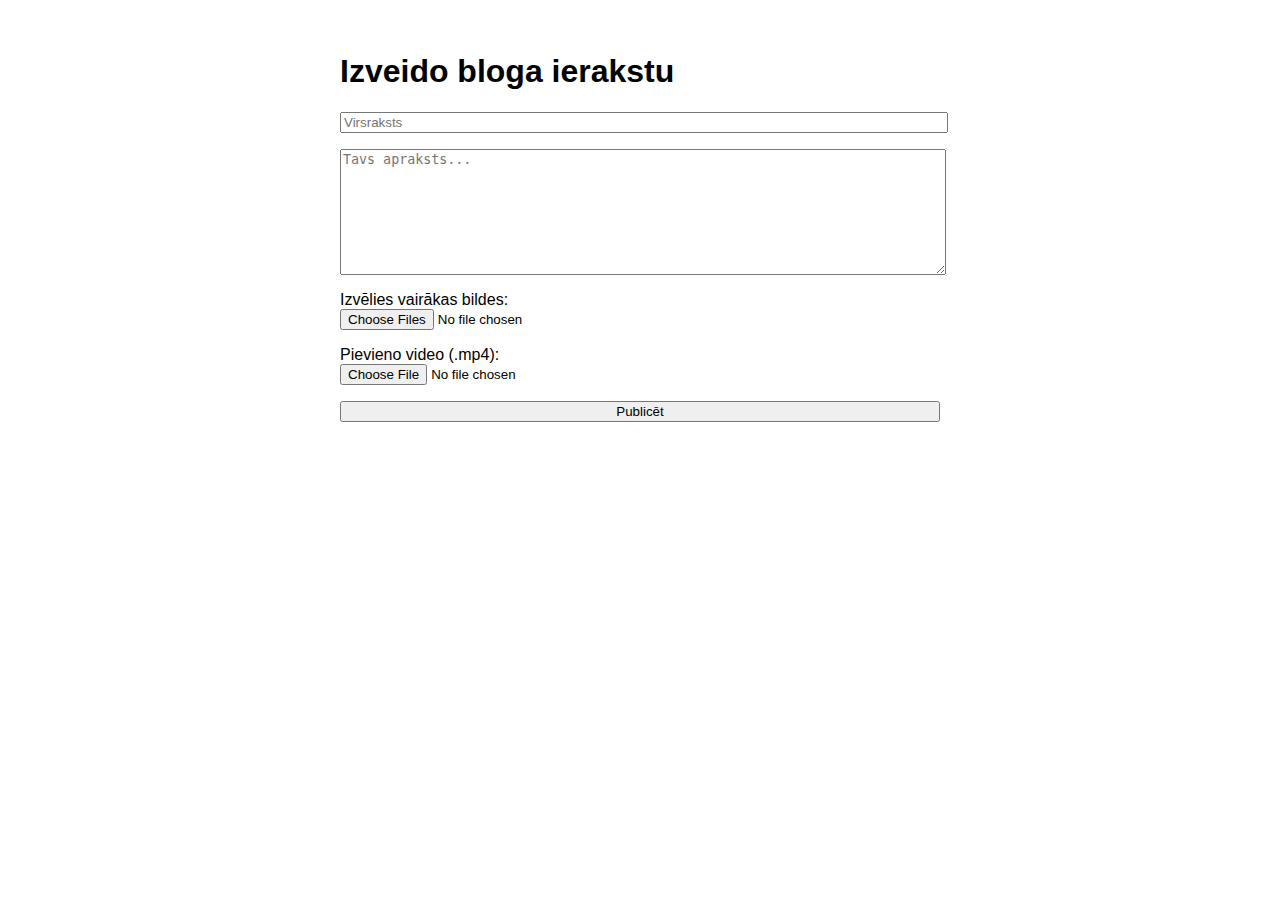
<file: admin.html>
<!DOCTYPE html>
<html lang="lv">
<head>
  <meta charset="UTF-8" />
  <title>Bloga raksts</title>
  <style>
    body { font-family: sans-serif; max-width: 600px; margin: auto; padding: 2rem; }
    input, textarea, button { display: block; margin-bottom: 1rem; width: 100%; }
    img, video { max-width: 100%; margin-top: 1rem; }
  </style>
</head>
<body>

  <h1>Izveido bloga ierakstu</h1>

  <input type="text" id="title" placeholder="Virsraksts">
  <textarea id="content" rows="8" placeholder="Tavs apraksts..."></textarea>
  <label>Izvēlies vairākas bildes:</label>
  <input type="file" id="images" accept="image/*" multiple>
  <label>Pievieno video (.mp4):</label>
  <input type="file" id="video" accept="video/mp4">
  <button onclick="generateBlog()">Publicēt</button>

  <div id="preview" style="margin-top:2rem;"></div>

  <script>
    function generateBlog() {
      const title = document.getElementById('title').value;
      const content = document.getElementById('content').value;
      const imageInput = document.getElementById('images');
      const videoInput = document.getElementById('video');
      const preview = document.getElementById('preview');

      if (!title || !content || !imageInput.files.length) {
        alert("Aizpildi virsrakstu, tekstu un izvēlies vismaz vienu bildi!");
        return;
      }

      let imageTags = '';
      let filesLoaded = 0;
      const totalFiles = imageInput.files.length + (videoInput.files.length ? 1 : 0);

      function checkAllLoaded(finalHtmlContent) {
        filesLoaded++;
        if (filesLoaded === totalFiles) {
          const blob = new Blob([finalHtmlContent], { type: 'text/html' });
          const url = URL.createObjectURL(blob);
          preview.innerHTML = `
            <p>Gatavs fails:</p>
            <a href="${url}" download="${title.toLowerCase().replace(/\s+/g, '-')}.html">⬇️ Lejupielādēt .html</a>
          `;
        }
      }

      Array.from(imageInput.files).forEach(file => {
        const reader = new FileReader();
        reader.onload = function(e) {
          imageTags += `<img src="${e.target.result}" alt="Attēls" />\n`;
          if (filesLoaded + 1 === totalFiles) {
            buildHtml();
          }
          checkAllLoaded(buildHtml());
        };
        reader.readAsDataURL(file);
      });

      let videoTag = '';
      if (videoInput.files.length) {
        const videoReader = new FileReader();
        videoReader.onload = function(e) {
          videoTag = `<video controls><source src="${e.target.result}" type="video/mp4"></video>\n`;
          checkAllLoaded(buildHtml());
        };
        videoReader.readAsDataURL(videoInput.files[0]);
      }

      function buildHtml() {
        return `
<!DOCTYPE html>
<html lang="lv">
<head>
  <meta charset="UTF-8">
  <title>${title}</title>
  <link rel="stylesheet" href="style.css">
</head>
<body>
  <main class="content">
    <h1>${title}</h1>
    ${imageTags}
    ${videoTag}
    <p>${content}</p>
  </main>
</body>
</html>`;
      }
    }
  </script>
</body>
</html>
</file>
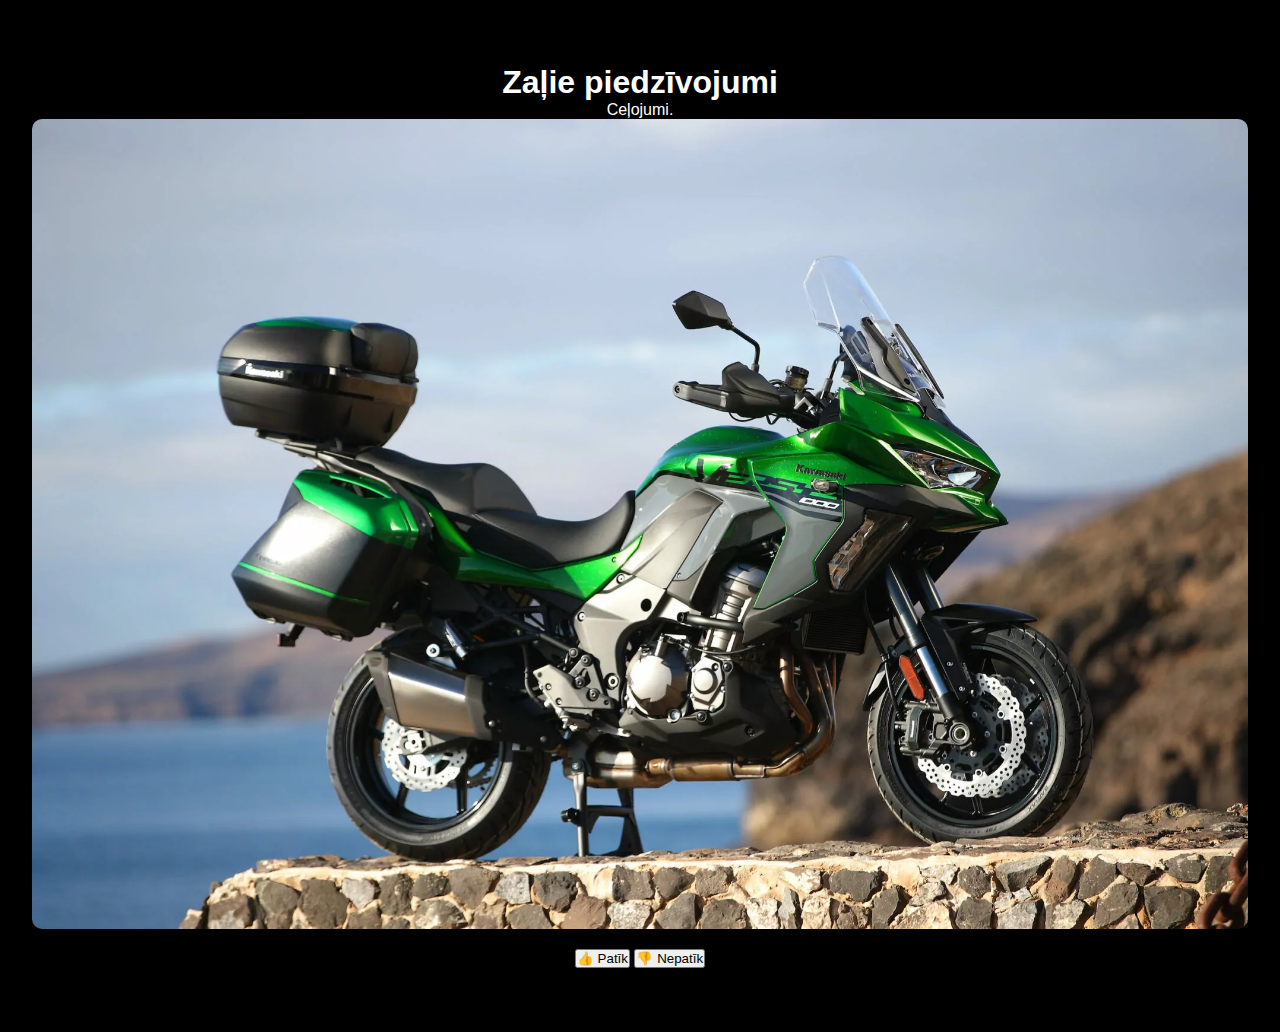
<file: blog1.html>
<!DOCTYPE html>
<html lang="lv">
<head>
  <meta charset="UTF-8">
  <meta name="viewport" content="width=device-width, initial-scale=1.0">
  <title>Zaļais Kawasaki</title>
  <link rel="stylesheet" href="style.css">
</head>
<body>
  <main class="content">
    <h1>Zaļie piedzīvojumi</h1>
    <p>Ceļojumi.</p>

    <img src="green-kawasaki.png" alt="Zaļais Kawasaki" style="max-width:100%; border-radius:10px;"/>

    <div style="margin-top:1rem;">
      <button onclick="like()">👍 Patīk</button>
      <button onclick="dislike()">👎 Nepatīk</button>
      <span id="votes"></span>
    </div>

    <!-- Giscus komentāri -->
   <div class="giscus"></div>

<script src="https://giscus.app/client.js"
        data-repo="Rozenbilds/gintsroz"
        data-repo-id="R_kgDOOnY_UQ"
        data-category="General"
        data-category-id="DIC_kwDOOnY_Uc4CqEWT"
        data-mapping="title"
        data-strict="0"
        data-reactions-enabled="1"
        data-emit-metadata="0"
        data-input-position="bottom"
        data-theme="light"
        data-lang="en"
        crossorigin="anonymous"
        async>
</script>

  </main>

  <script>
    let likes = 0, dislikes = 0;
    function like() {
      likes++; updateVotes();
    }
    function dislike() {
      dislikes++; updateVotes();
    }
    function updateVotes() {
      document.getElementById('votes').innerText = ` ${likes} Patīk, ${dislikes} Nepatīk`;
    }
  </script>
</body>
</html>
</file>
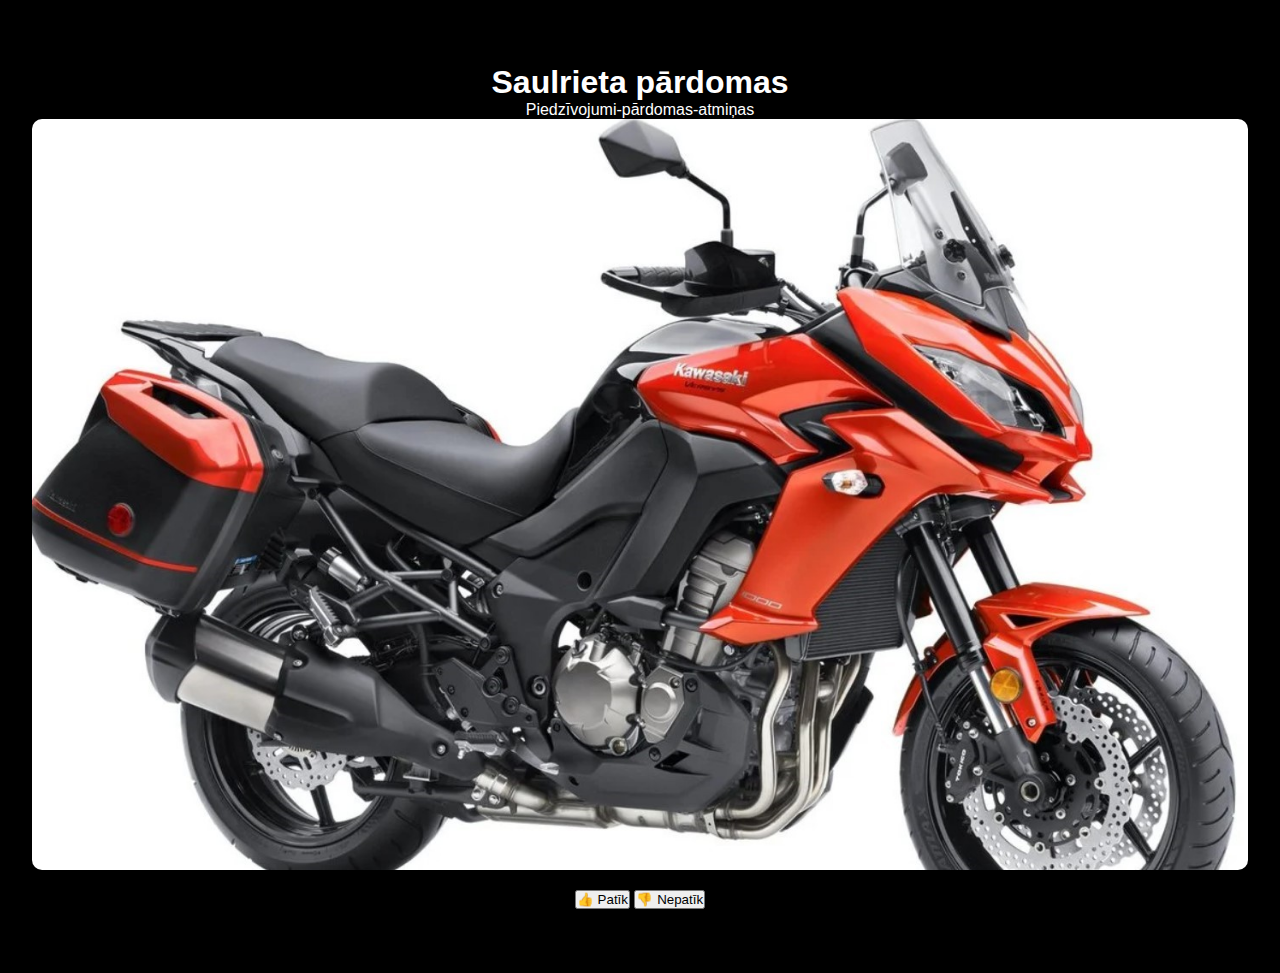
<file: blog2.html>
<!DOCTYPE html>
<html lang="lv">
<head>
  <meta charset="UTF-8">
  <meta name="viewport" content="width=device-width, initial-scale=1.0">
  <title>Kawasaki-saulriets</title>
  <link rel="stylesheet" href="style.css">
</head>
<body>
  <main class="content">
    <h1>Saulrieta pārdomas</h1>
    <p>Piedzīvojumi-pārdomas-atmiņas</p>

    <img src="red-kawasaki.png" alt="Sarkanais Kawasaki" style="max-width:100%; border-radius:10px;"/>

    <div style="margin-top:1rem;">
      <button onclick="like()">👍 Patīk</button>
      <button onclick="dislike()">👎 Nepatīk</button>
      <span id="votes"></
<div class="giscus"></div>

<script src="https://giscus.app/client.js"
        data-repo="Rozenbilds/gintsroz"
        data-repo-id="R_kgDOOnY_UQ"
        data-category="General"
        data-category-id="DIC_kwDOOnY_Uc4CqEWT"
        data-mapping="title"
        data-strict="0"
        data-reactions-enabled="1"
        data-emit-metadata="0"
        data-input-position="bottom"
        data-theme="light"
        data-lang="en"
        crossorigin="anonymous"
        async>
</script>
</file>
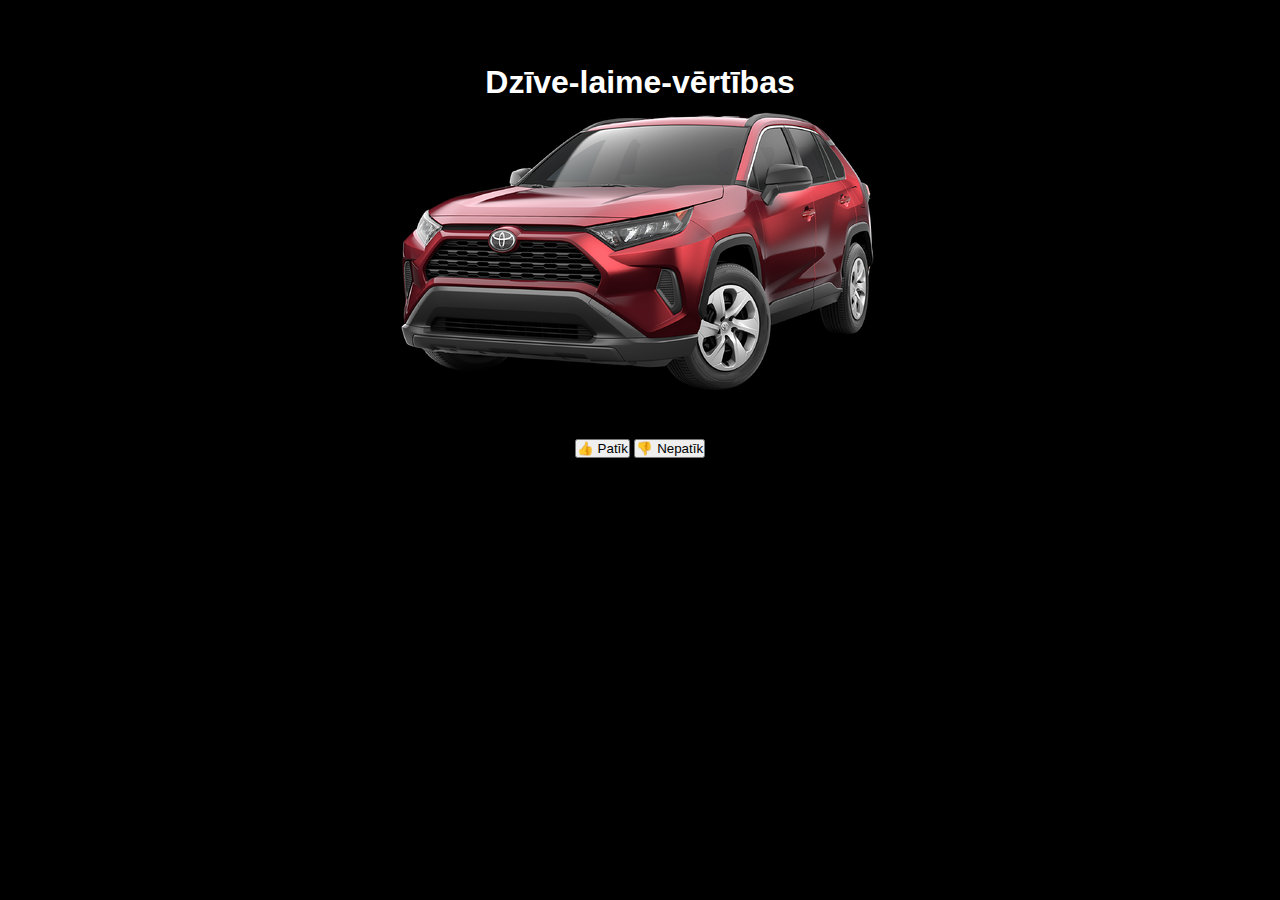
<file: blog3.html>
<!DOCTYPE html>
<html lang="lv">
<head>
  <meta charset="UTF-8">
  <meta name="viewport" content="width=device-width, initial-scale=1.0">
  <title>Filosofija</title>
  <link rel="stylesheet" href="style.css">
</head>
<body>
  <main class="content">
    <h1>Dzīve-laime-vērtības</h1>

    <img src="rav4.png" alt="Toyota RAV4" style="max-width:100%; border-radius:10px;"/>

    <div style="margin-top:1rem;">
      <button onclick="like()">👍 Patīk</button>
      <button onclick="dislike()">👎 Nepatīk</button>
      <span id="votes"></span>
    </div>

    <!-- Giscus komentāri -->
   <div class="giscus"></div>

<script src="https://giscus.app/client.js"
        data-repo="Rozenbilds/gintsroz"
        data-repo-id="R_kgDOOnY_UQ"
        data-category="General"
        data-category-id="DIC_kwDOOnY_Uc4CqEWT"
        data-mapping="title"
        data-strict="0"
        data-reactions-enabled="1"
        data-emit-metadata="0"
        data-input-position="bottom"
        data-theme="light"
        data-lang="lv"
        crossorigin="anonymous"
        async>
</script>

  </main>

  <script>
    let likes = 0, dislikes = 0;
    function like() {
      likes++; updateVotes();
    }
    function dislike() {
      dislikes++; updateVotes();
    }
    function updateVotes() {
      document.getElementById('votes').innerText = ` ${likes} Patīk, ${dislikes} Nepatīk`;
    }
  </script>
</body>
</html>
</file>
<file: style.css>
/* == Bāzes iestatījumi == */
* {
  margin: 0;
  padding: 0;
  box-sizing: border-box;
}

html {
  scroll-behavior: smooth;
}

body {
  font-family: 'Segoe UI', sans-serif;
  background-color: #000;
  color: #fff;
  transition: background-color 0.4s ease, color 0.4s ease;
  min-height: 100vh;
}

a {
  text-decoration: none;
  color: inherit;
}

/* == Navigācijas josla == */
.navbar {
  display: flex;
  justify-content: space-between;
  align-items: center;
  background-color: #111;
  padding: 1rem 2rem;
  box-shadow: 0 2px 6px rgba(0,0,0,0.5);
  position: sticky;
  top: 0;
  z-index: 1000;
}

.navbar a {
  font-size: 1.1rem;
  margin-right: 1rem;
  transition: opacity 0.3s ease;
}

.navbar a:hover {
  opacity: 0.7;
}

.navbar button {
  background: #ffd966;
  border: none;
  padding: 0.5rem 1rem;
  font-weight: bold;
  border-radius: 6px;
  cursor: pointer;
  transition: all 0.3s ease;
}

.navbar button:hover {
  transform: scale(1.05);
  background: #f7c800;
}

/* == Header == */
.header-container {
  position: relative;
  width: 100%;
  overflow: hidden;
}

.background-image {
  width: 100%;
  height: auto;
  object-fit: cover;
  filter: brightness(1.2);
}

.header-text {
  position: absolute;
  top: 20%;
  left: 50%;
  transform: translateX(-50%);
  text-align: center;
  color: white;
  text-shadow: 0 0 12px rgba(0, 0, 0, 0.8);
  padding: 1rem;
}

.header-text h1 {
  font-size: 3.5rem;
}

.header-text p {
  font-size: 1.2rem;
  margin-top: 1rem;
}

/* == Galerija == */
.content {
  padding: 4rem 2rem;
  text-align: center;
}

.content h2 {
  font-size: 2.2rem;
  margin-bottom: 2rem;
  color: #ffd966;
}

.gallery {
  display: flex;
  flex-wrap: wrap;
  justify-content: center;
  gap: 2rem;
}

.gallery img {
  width: 220px;
  border-radius: 12px;
  box-shadow: 0 0 20px rgba(0,0,0,0.3);
  opacity: 0.95;
  transition: transform 0.3s ease, opacity 0.3s ease;
}

.gallery img:hover {
  transform: scale(1.05);
  opacity: 1;
}

/* == Footer == */
.footer {
  text-align: center;
  padding: 2rem;
  font-size: 0.9rem;
  background-color: #111;
  color: #aaa;
  margin-top: 4rem;
}

/* == Tumšais režīms == */
body.dark-mode {
  background-color: #fff;
  color: #111;
}

body.dark-mode .navbar {
  background-color: #ddd;
}

body.dark-mode .navbar button {
  background: #333;
  color: #fff;
}

body.dark-mode .content h2 {
  color: #333;
}

body.dark-mode .footer {
  background-color: #eee;
  color: #666;
}

body.dark-mode .gallery img {
  box-shadow: 0 0 15px rgba(0, 0, 0, 0.2);
}

/* == Responsivitāte == */
@media (max-width: 768px) {
  .header-text h1 {
    font-size: 2.2rem;
  }

  .header-text p {
    font-size: 1rem;
  }

  .gallery img {
    width: 90%;
  }

  .navbar {
    flex-direction: column;
    align-items: flex-start;
  }

  .navbar a {
    margin: 0.5rem 0;
  }
}
</file>
